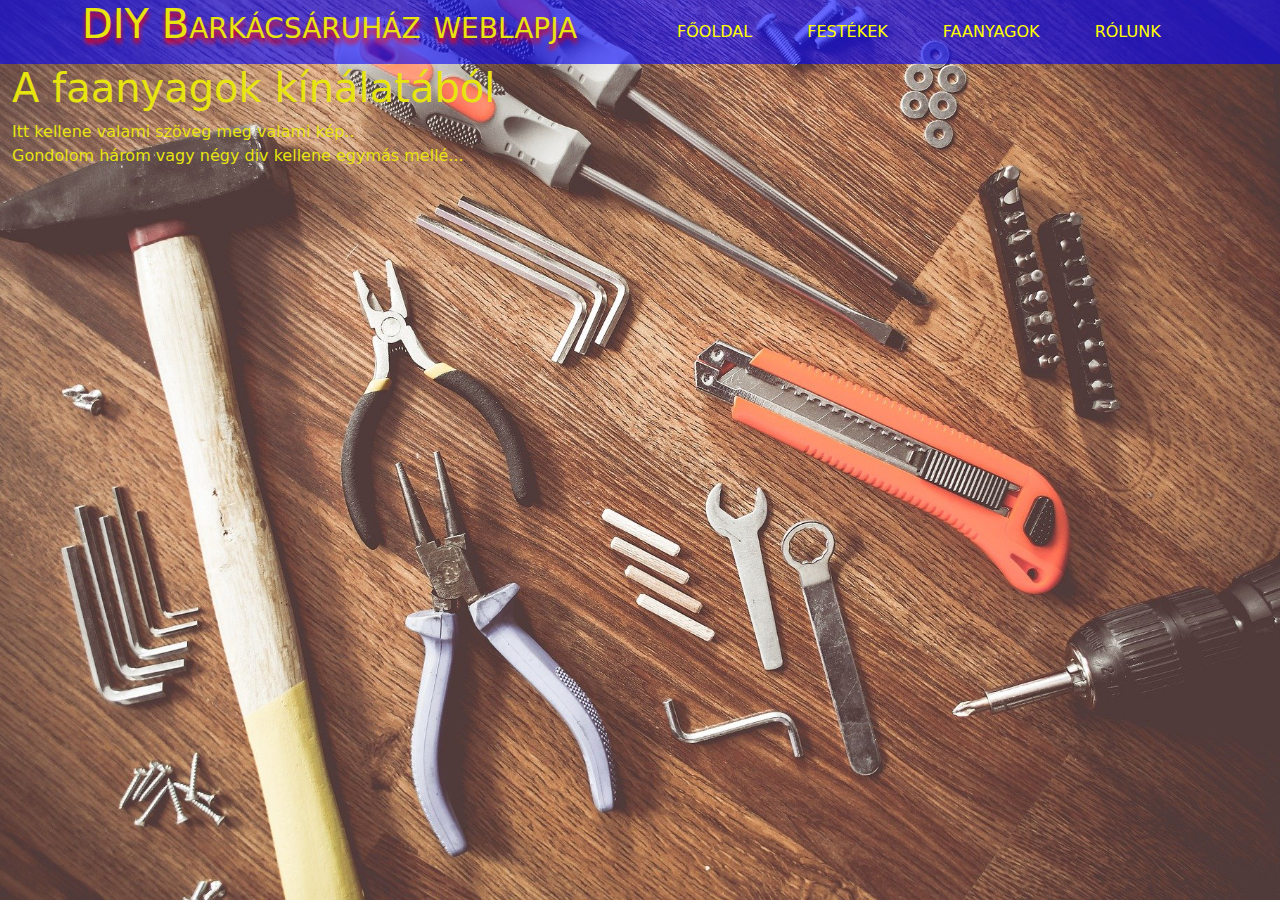
<file: fa.html>
<!DOCTYPE HTML>

<html lang="hu">

<head>
  <meta charset="utf-8">

  <meta name="viewport" content="width=device-width, initial-scale=1.0">

  <title>DIY Brkcsáruház weblapja - Fakínálatunk</title>
  <link rel="stylesheet" href="bootstrap.css">
  
</head>
<body>
    <header class="container-fluid">
        <div class="rows">
          <div class="container">
            <div class="row">
     <h1 class="col-lg-6">DIY Barkácsáruház weblapja</h1>
     <nav class="col-lg-6">
      <a href="index.html">Főoldal</a>
       <a href="festek.html " target="_blank">Festékek</a>
       <a href="fa.html ">Faanyagok</a>
       <a href="about.html ">Rólunk</a>
     </nav>
            </div>
          </div>
        </div>
      </header>
<div class="container-fluid">
    <div class="row">
        <div class="col-xs-12">
<h1>A faanyagok kínálatából</h1>
<p>Itt kellene valami szöveg  meg valami kép..<br>Gondolom három vagy négy div kellene egymás mellé...</p>
        </div>
    </div>
</div>
    
</body>
</html>
</file>
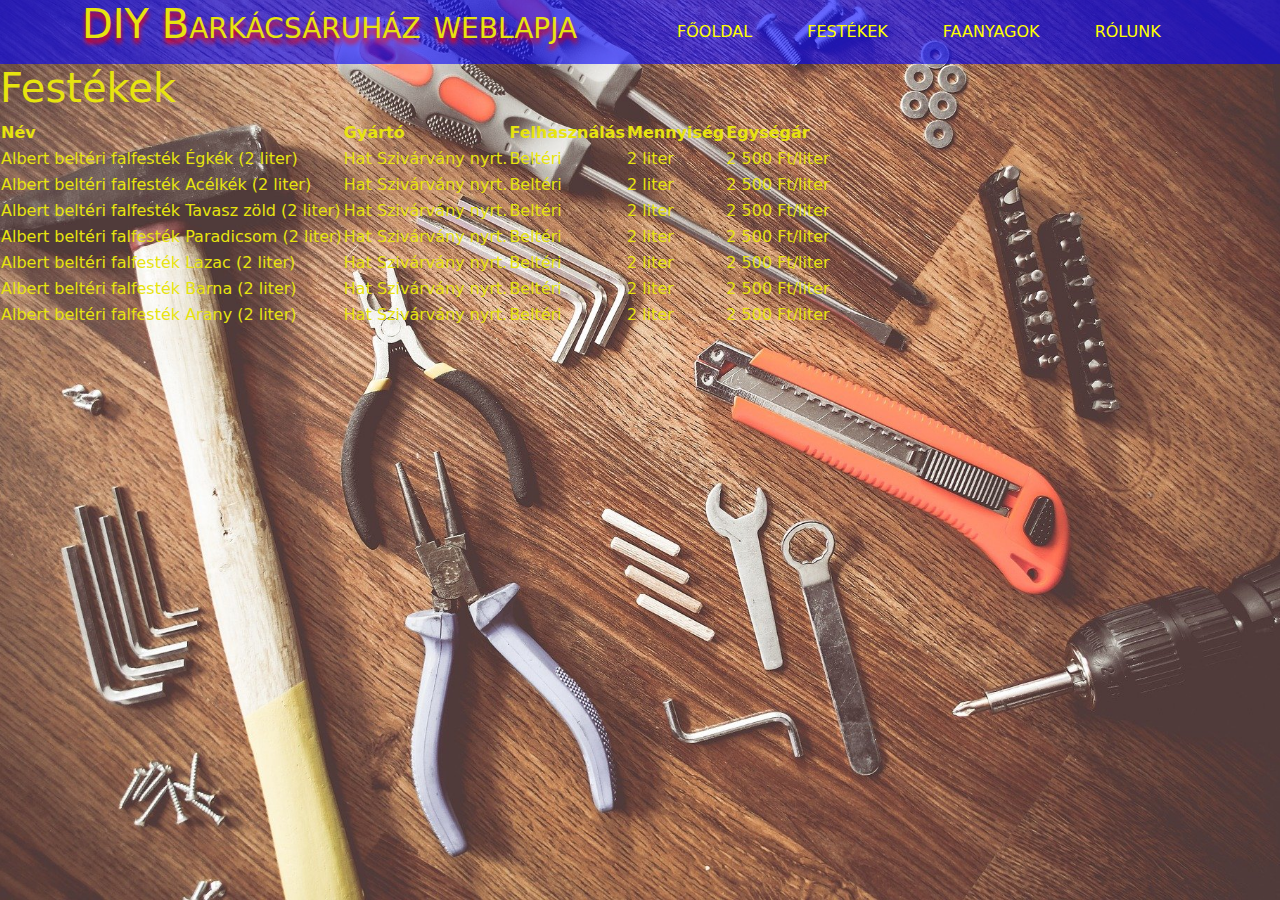
<file: festek.html>
<!Doctype html>

    <html lang="hu">

    <head>
      <meta charset="utf-8">
    
      <meta name="viewport" content="width=device-width, initial-scale=1.0">
    
      <title>DIY Brkcsáruház weblapja_ -  - Festékeink</title>
      <link rel="stylesheet" href="bootstrap.css">

</head>
<body>
  <header class="container-fluid">
    <div class="rows">
      <div class="container">
        <div class="row">
 <h1 class="col-lg-6">DIY Barkácsáruház weblapja</h1>
 <nav class="col-lg-6">
  <a href="index.html">Főoldal</a>
   <a href="festek.html " target="_blank">Festékek</a>
   <a href="fa.html ">Faanyagok</a>
   <a href="about.html ">Rólunk</a>
 </nav>
        </div>
      </div>
    </div>
  </header>
    <h1>Festékek</h1>

  <table>
    <tr>
      <td><b>Név</b></td>
      <td><b>Gyártó</b></td>
      <td><b>Felhasználás</b></td>
      <td><b>Mennyiség</b></td>
      <td><b>Egységár</b></td>
    </tr>


    <tr>
      <td>Albert beltéri falfesték Égkék (2 liter)</td>
      <td>Hat Szivárvány nyrt.</td>
      <td>Beltéri</td>
      <td>2 liter</td>
      <td>2 500 Ft/liter</td>
    </tr>
    <tr>
      <td>Albert beltéri falfesték Acélkék (2 liter)</td>
      <td>Hat Szivárvány nyrt.</td>
      <td>Beltéri</td>
      <td>2 liter</td>
      <td>2 500 Ft/liter</td>
    </tr>
    <tr>
      <td>Albert beltéri falfesték Tavasz zöld (2 liter)</td>
      <td>Hat Szivárvány nyrt.</td>
      <td>Beltéri</td>
      <td>2 liter</td>
      <td>2 500 Ft/liter</td>
    </tr>
    <tr>
      <td>Albert beltéri falfesték Paradicsom (2 liter)</td>
      <td>Hat Szivárvány nyrt.</td>
      <td>Beltéri</td>
      <td>2 liter</td>
      <td>2 500 Ft/liter</td>
    </tr>
    <tr>
      <td>Albert beltéri falfesték Lazac (2 liter)</td>
      <td>Hat Szivárvány nyrt.</td>
      <td>Beltéri</td>
      <td>2 liter</td>
      <td>2 500 Ft/liter</td>
    </tr>
    <tr>
      <td>Albert beltéri falfesték Barna (2 liter)</td>
      <td>Hat Szivárvány nyrt.</td>
      <td>Beltéri</td>
      <td>2 liter</td>
      <td>2 500 Ft/liter</td>
    </tr>
    <tr>
      <td>Albert beltéri falfesték Arany (2 liter)</td>
      <td>Hat Szivárvány nyrt.</td>
      <td>Beltéri</td>
      <td>2 liter</td>
      <td>2 500 Ft/liter</td>
    </tr>
  </table>
</body>
</html>
</file>
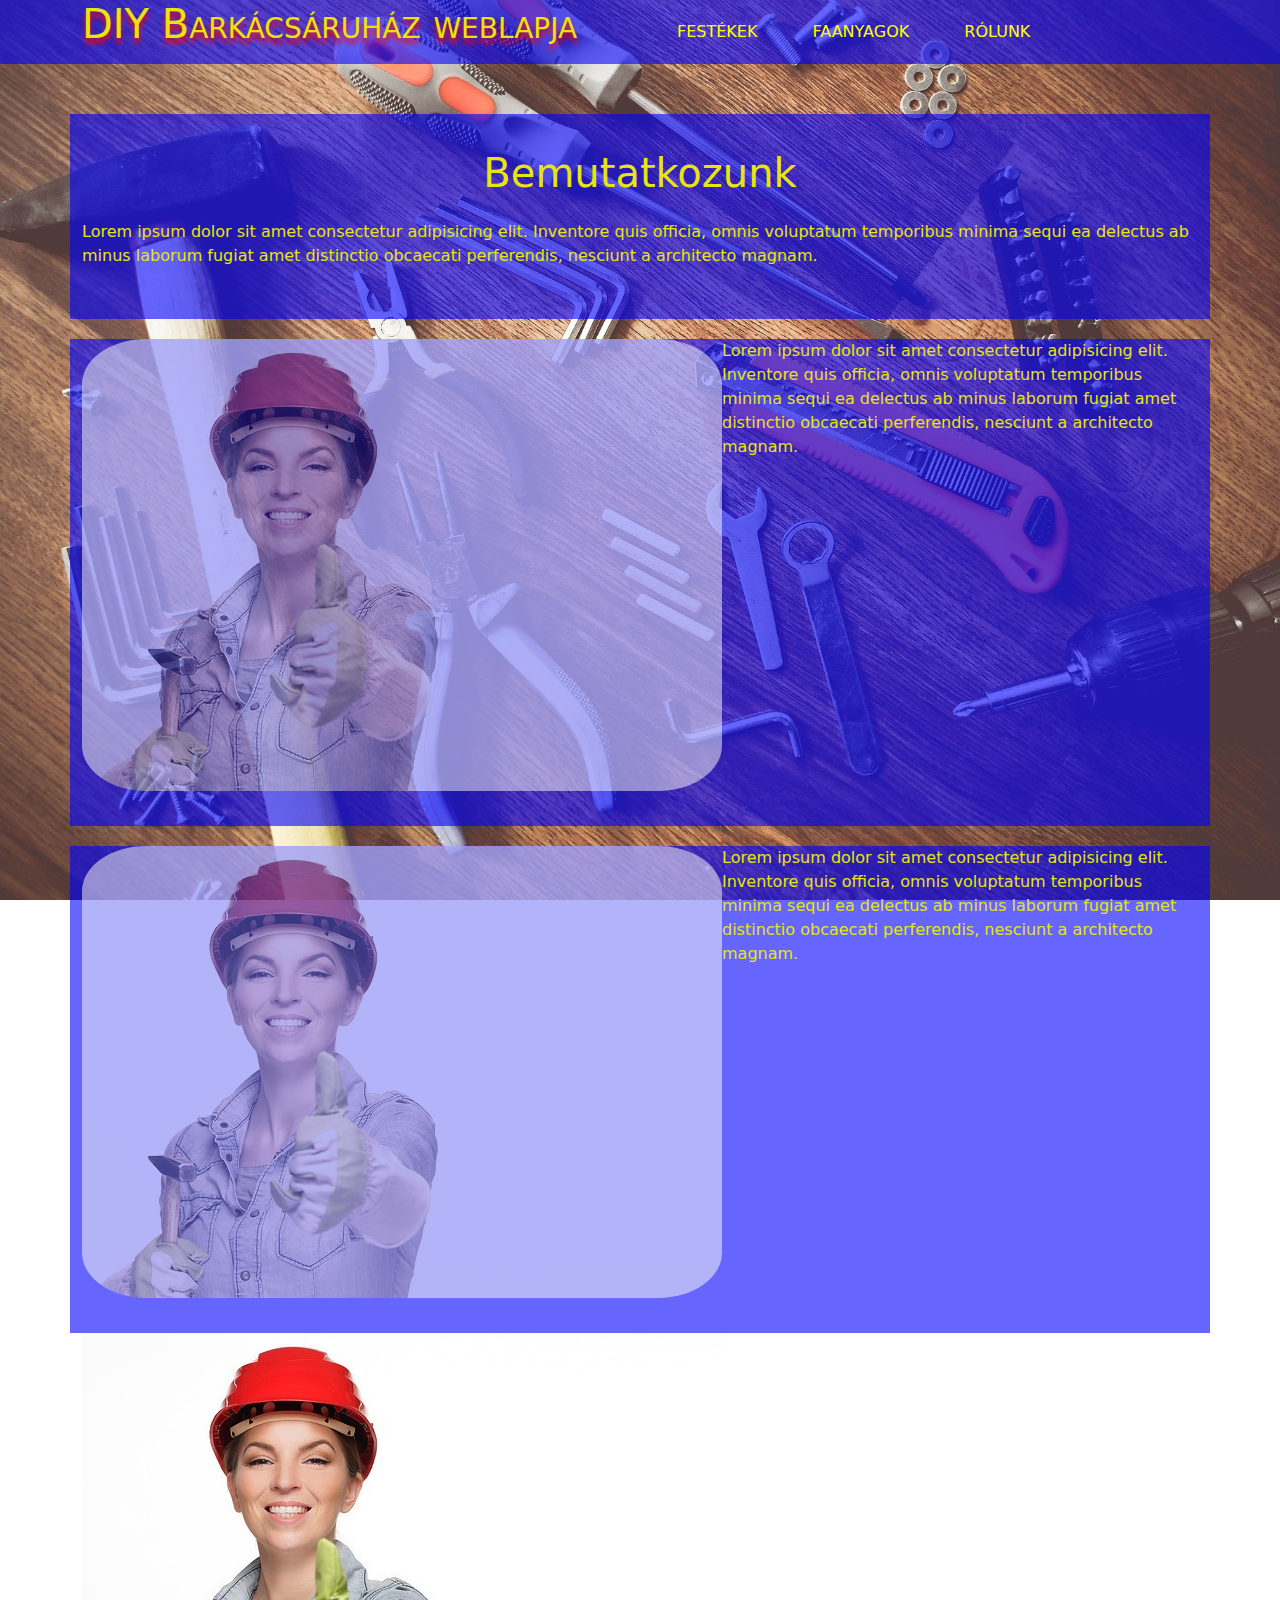
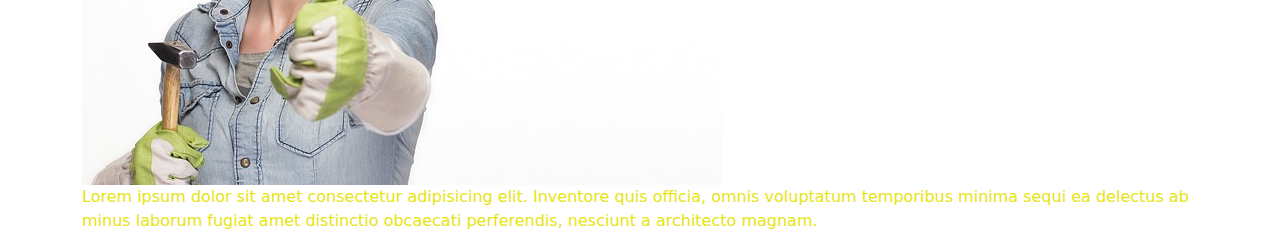
<file: Github Pages/about.html>
<!DOCTYPE HTML>

<html lang="hu">

<head>
  <meta charset="utf-8">

  <meta name="viewport" content="width=device-width, initial-scale=1.0">

  <title>DIY Brkcsáruház weblapja - Fakínálatunk</title>
  <link rel="stylesheet" href="bootstrap.css">
  
</head>
<body>
    <header class="container-fluid">
        <div class="rows">
          <div class="container">
            <div class="row">
     <h1 class="col-lg-6">DIY Barkácsáruház weblapja</h1>
     <nav class="col-lg-6">
       <a href="festek.html " target="_blank">Festékek</a>
       <a href="fa.html ">Faanyagok</a>
       <a href="about.html ">Rólunk</a>
     </nav>
            </div>
          </div>
        </div>
      </header>

      <div class="container under-head">
        <div class="row">
          <div class="container">
            <div class="col-xs-12">
              <h1>Bemutatkozunk</h1>
              <p>Lorem ipsum dolor sit amet consectetur adipisicing elit. Inventore quis officia, omnis voluptatum temporibus minima sequi ea delectus ab minus laborum fugiat amet distinctio obcaecati perferendis, nesciunt a architecto magnam.</p>
            </div>
          </div>
        </div>
      </div>
<div class="container">
    <div class="row">
        <div class="col-xs-12 about">
<img class="img" src="images/bwoman.jpg" alt=""><p>Lorem ipsum dolor sit amet consectetur adipisicing elit. Inventore quis officia, omnis voluptatum temporibus minima sequi ea delectus ab minus laborum fugiat amet distinctio obcaecati perferendis, nesciunt a architecto magnam.</p>
        </div>
        <div class="col-xs-12 about">
            <img class="img" src="images/bwoman.jpg" alt=""><p>Lorem ipsum dolor sit amet consectetur adipisicing elit. Inventore quis officia, omnis voluptatum temporibus minima sequi ea delectus ab minus laborum fugiat amet distinctio obcaecati perferendis, nesciunt a architecto magnam.</p>
        </div>
        <div class="col-xs-12">
            <img class="img" src="images/bwoman.jpg" alt=""><p>Lorem ipsum dolor sit amet consectetur adipisicing elit. Inventore quis officia, omnis voluptatum temporibus minima sequi ea delectus ab minus laborum fugiat amet distinctio obcaecati perferendis, nesciunt a architecto magnam.</p>
        </div>



    </div>
</div>
    
</body>
</html>
</file>
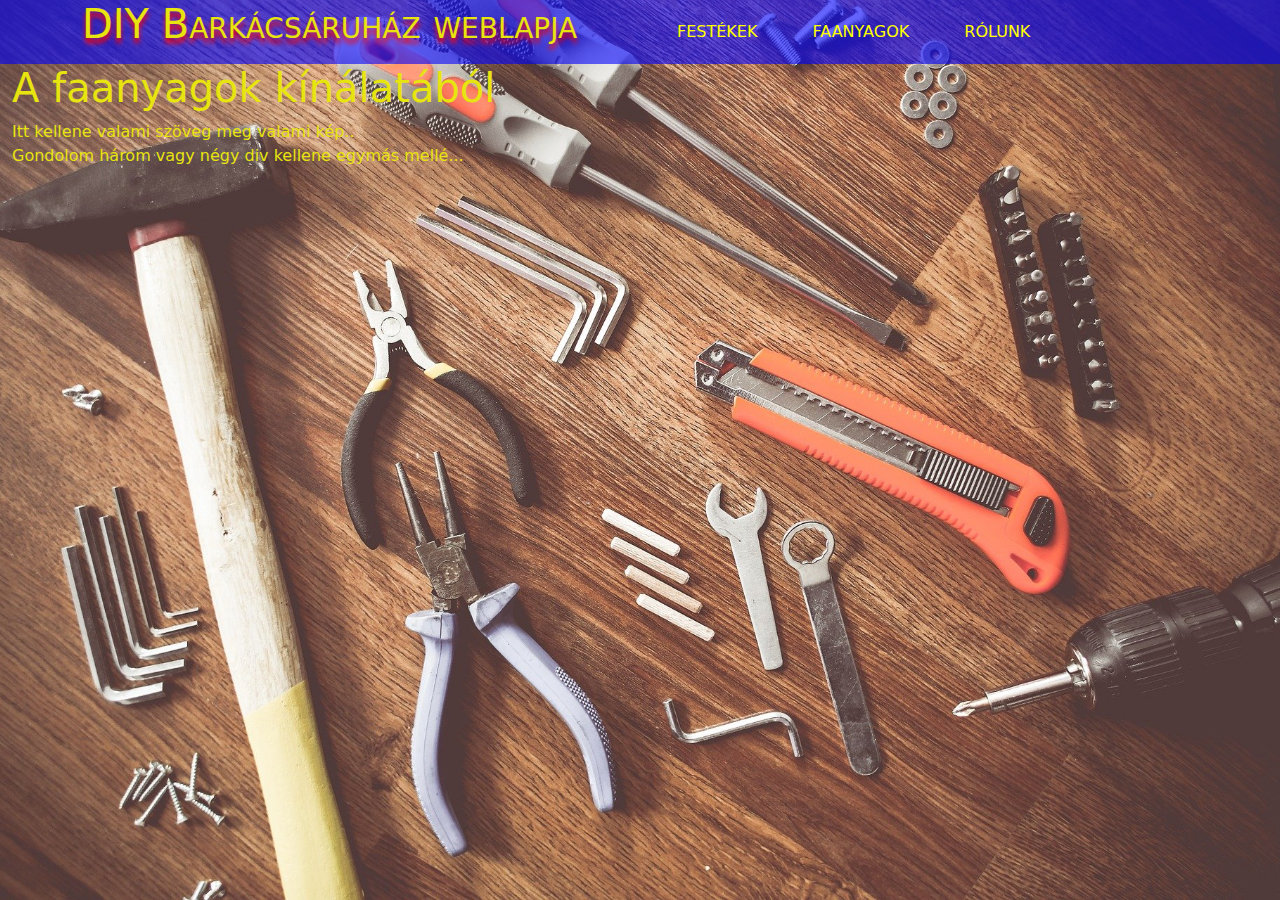
<file: Github Pages/fa.html>
<!DOCTYPE HTML>

<html lang="hu">

<head>
  <meta charset="utf-8">

  <meta name="viewport" content="width=device-width, initial-scale=1.0">

  <title>DIY Brkcsáruház weblapja - Fakínálatunk</title>
  <link rel="stylesheet" href="bootstrap.css">
  
</head>
<body>
    <header class="container-fluid">
        <div class="rows">
          <div class="container">
            <div class="row">
     <h1 class="col-lg-6">DIY Barkácsáruház weblapja</h1>
     <nav class="col-lg-6">
       <a href="festek.html " target="_blank">Festékek</a>
       <a href="fa.html ">Faanyagok</a>
       <a href="about.html ">Rólunk</a>
     </nav>
            </div>
          </div>
        </div>
      </header>
<div class="container-fluid">
    <div class="row">
        <div class="col-xs-12">
<h1>A faanyagok kínálatából</h1>
<p>Itt kellene valami szöveg  meg valami kép..<br>Gondolom három vagy négy div kellene egymás mellé...</p>
        </div>
    </div>
</div>
    
</body>
</html>
</file>
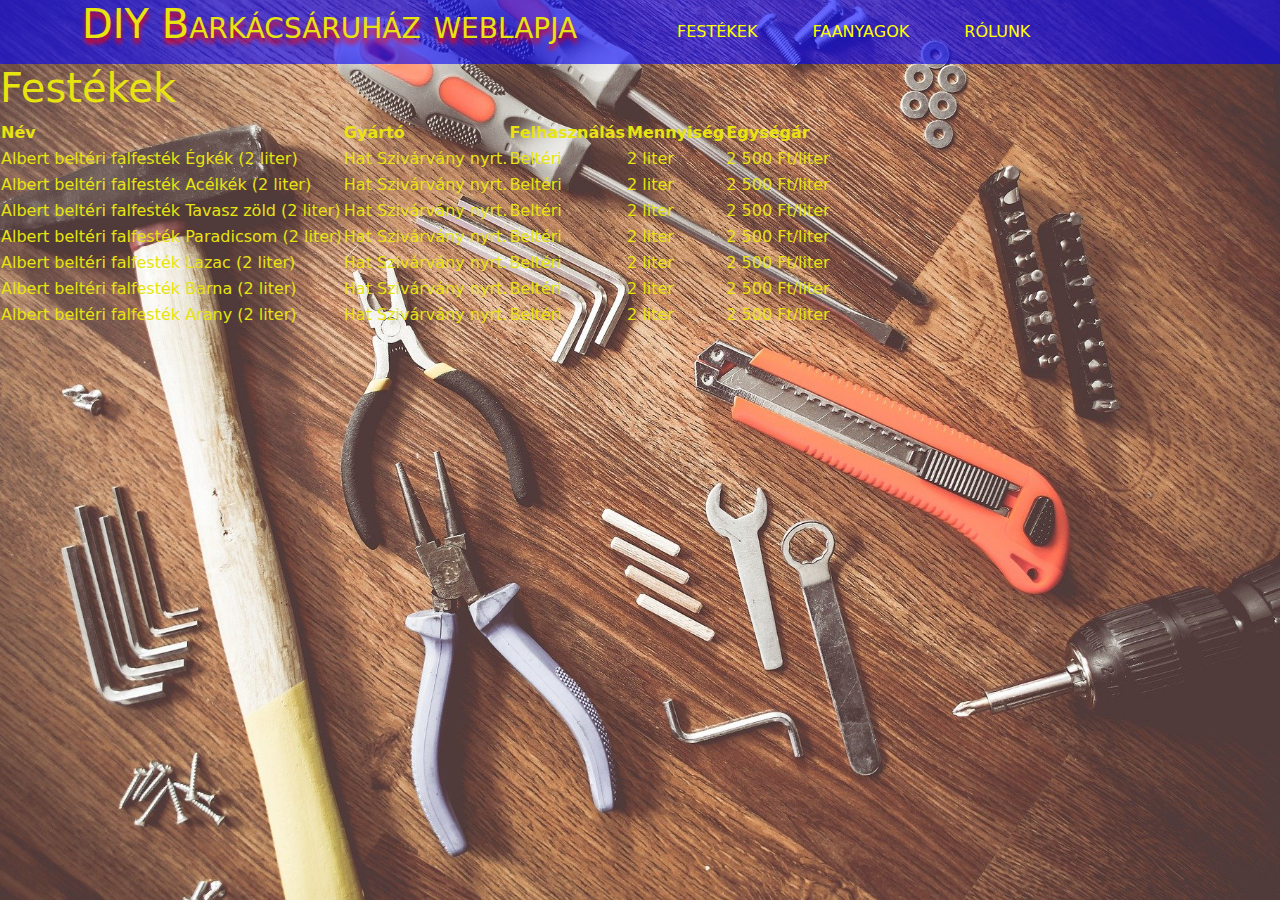
<file: Github Pages/festek.html>
<!Doctype html>

    <html lang="hu">

    <head>
      <meta charset="utf-8">
    
      <meta name="viewport" content="width=device-width, initial-scale=1.0">
    
      <title>DIY Brkcsáruház weblapja_ -  - Festékeink</title>
      <link rel="stylesheet" href="bootstrap.css">

</head>
<body>
  <header class="container-fluid">
    <div class="rows">
      <div class="container">
        <div class="row">
 <h1 class="col-lg-6">DIY Barkácsáruház weblapja</h1>
 <nav class="col-lg-6">
   <a href="festek.html " target="_blank">Festékek</a>
   <a href="fa.html ">Faanyagok</a>
   <a href="about.html ">Rólunk</a>
 </nav>
        </div>
      </div>
    </div>
  </header>
    <h1>Festékek</h1>

  <table>
    <tr>
      <td><b>Név</b></td>
      <td><b>Gyártó</b></td>
      <td><b>Felhasználás</b></td>
      <td><b>Mennyiség</b></td>
      <td><b>Egységár</b></td>
    </tr>


    <tr>
      <td>Albert beltéri falfesték Égkék (2 liter)</td>
      <td>Hat Szivárvány nyrt.</td>
      <td>Beltéri</td>
      <td>2 liter</td>
      <td>2 500 Ft/liter</td>
    </tr>
    <tr>
      <td>Albert beltéri falfesték Acélkék (2 liter)</td>
      <td>Hat Szivárvány nyrt.</td>
      <td>Beltéri</td>
      <td>2 liter</td>
      <td>2 500 Ft/liter</td>
    </tr>
    <tr>
      <td>Albert beltéri falfesték Tavasz zöld (2 liter)</td>
      <td>Hat Szivárvány nyrt.</td>
      <td>Beltéri</td>
      <td>2 liter</td>
      <td>2 500 Ft/liter</td>
    </tr>
    <tr>
      <td>Albert beltéri falfesték Paradicsom (2 liter)</td>
      <td>Hat Szivárvány nyrt.</td>
      <td>Beltéri</td>
      <td>2 liter</td>
      <td>2 500 Ft/liter</td>
    </tr>
    <tr>
      <td>Albert beltéri falfesték Lazac (2 liter)</td>
      <td>Hat Szivárvány nyrt.</td>
      <td>Beltéri</td>
      <td>2 liter</td>
      <td>2 500 Ft/liter</td>
    </tr>
    <tr>
      <td>Albert beltéri falfesték Barna (2 liter)</td>
      <td>Hat Szivárvány nyrt.</td>
      <td>Beltéri</td>
      <td>2 liter</td>
      <td>2 500 Ft/liter</td>
    </tr>
    <tr>
      <td>Albert beltéri falfesték Arany (2 liter)</td>
      <td>Hat Szivárvány nyrt.</td>
      <td>Beltéri</td>
      <td>2 liter</td>
      <td>2 500 Ft/liter</td>
    </tr>
  </table>
</body>
</html>
</file>
